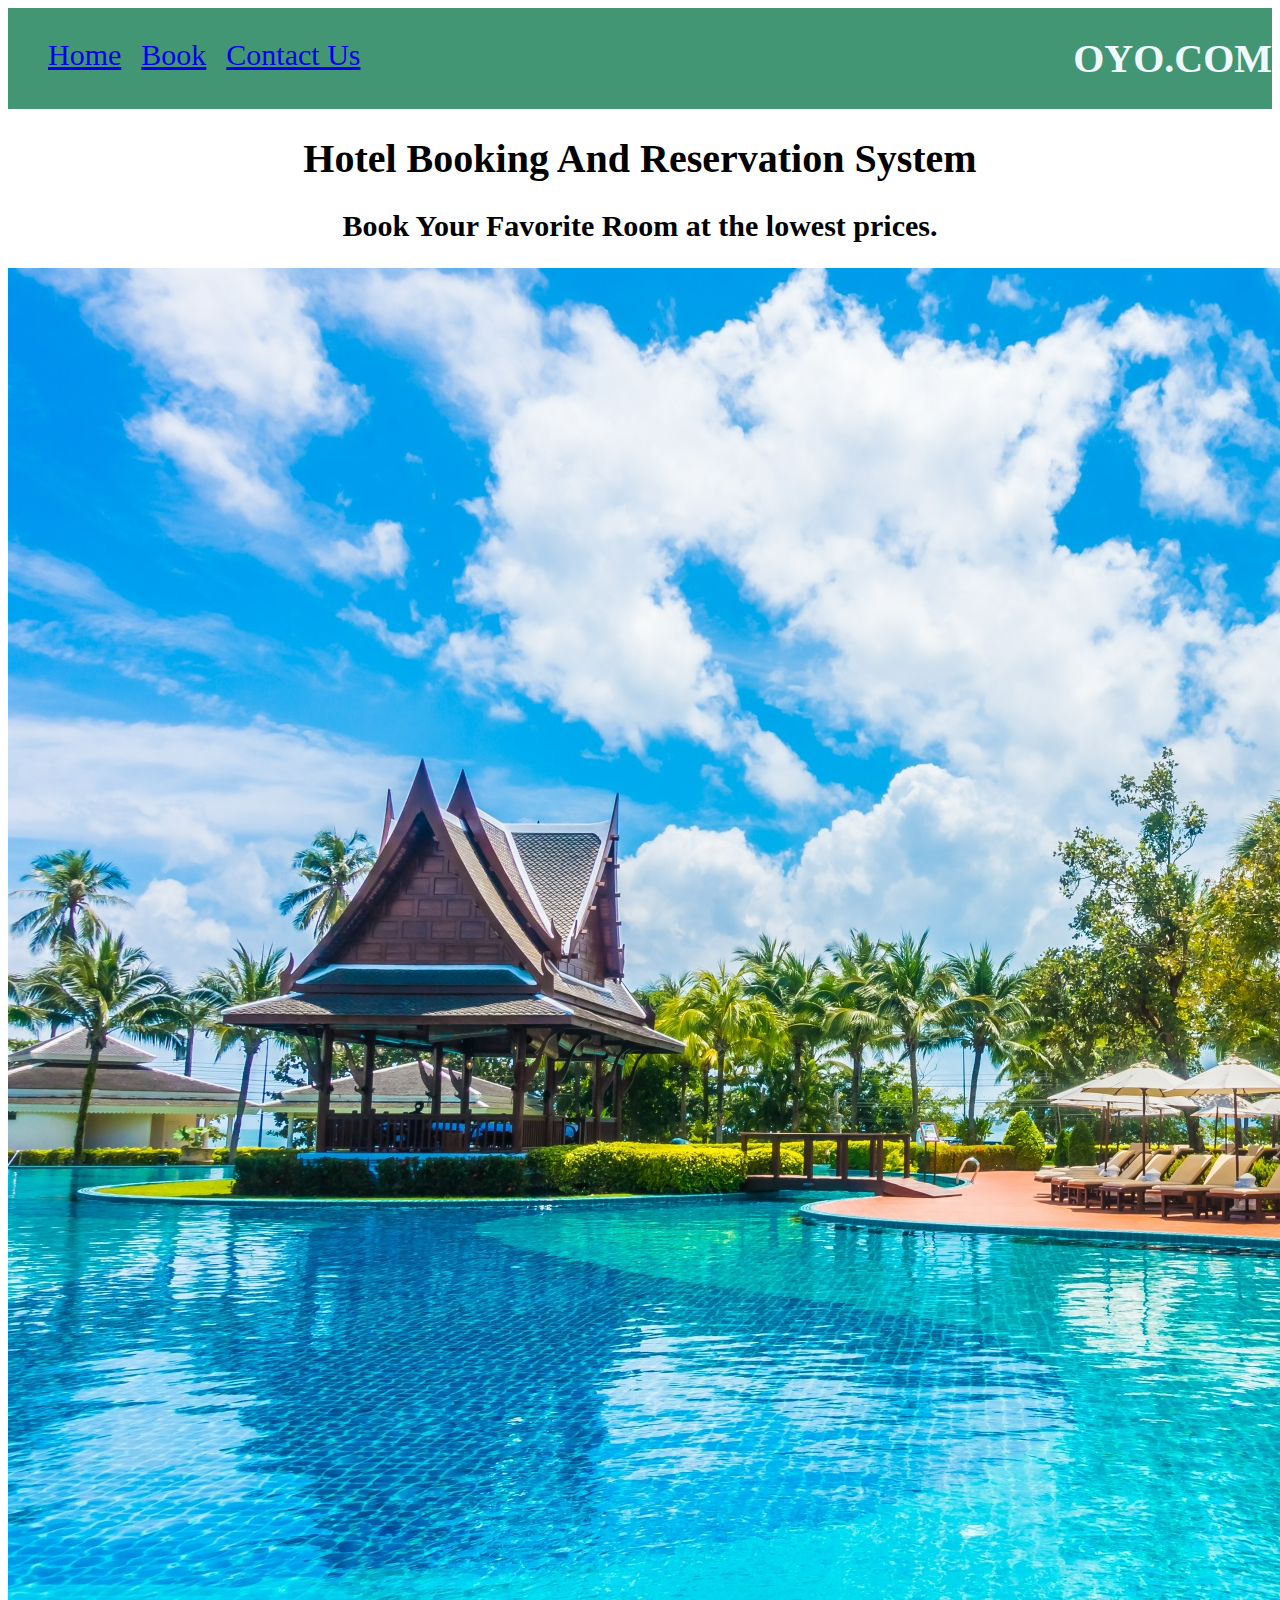
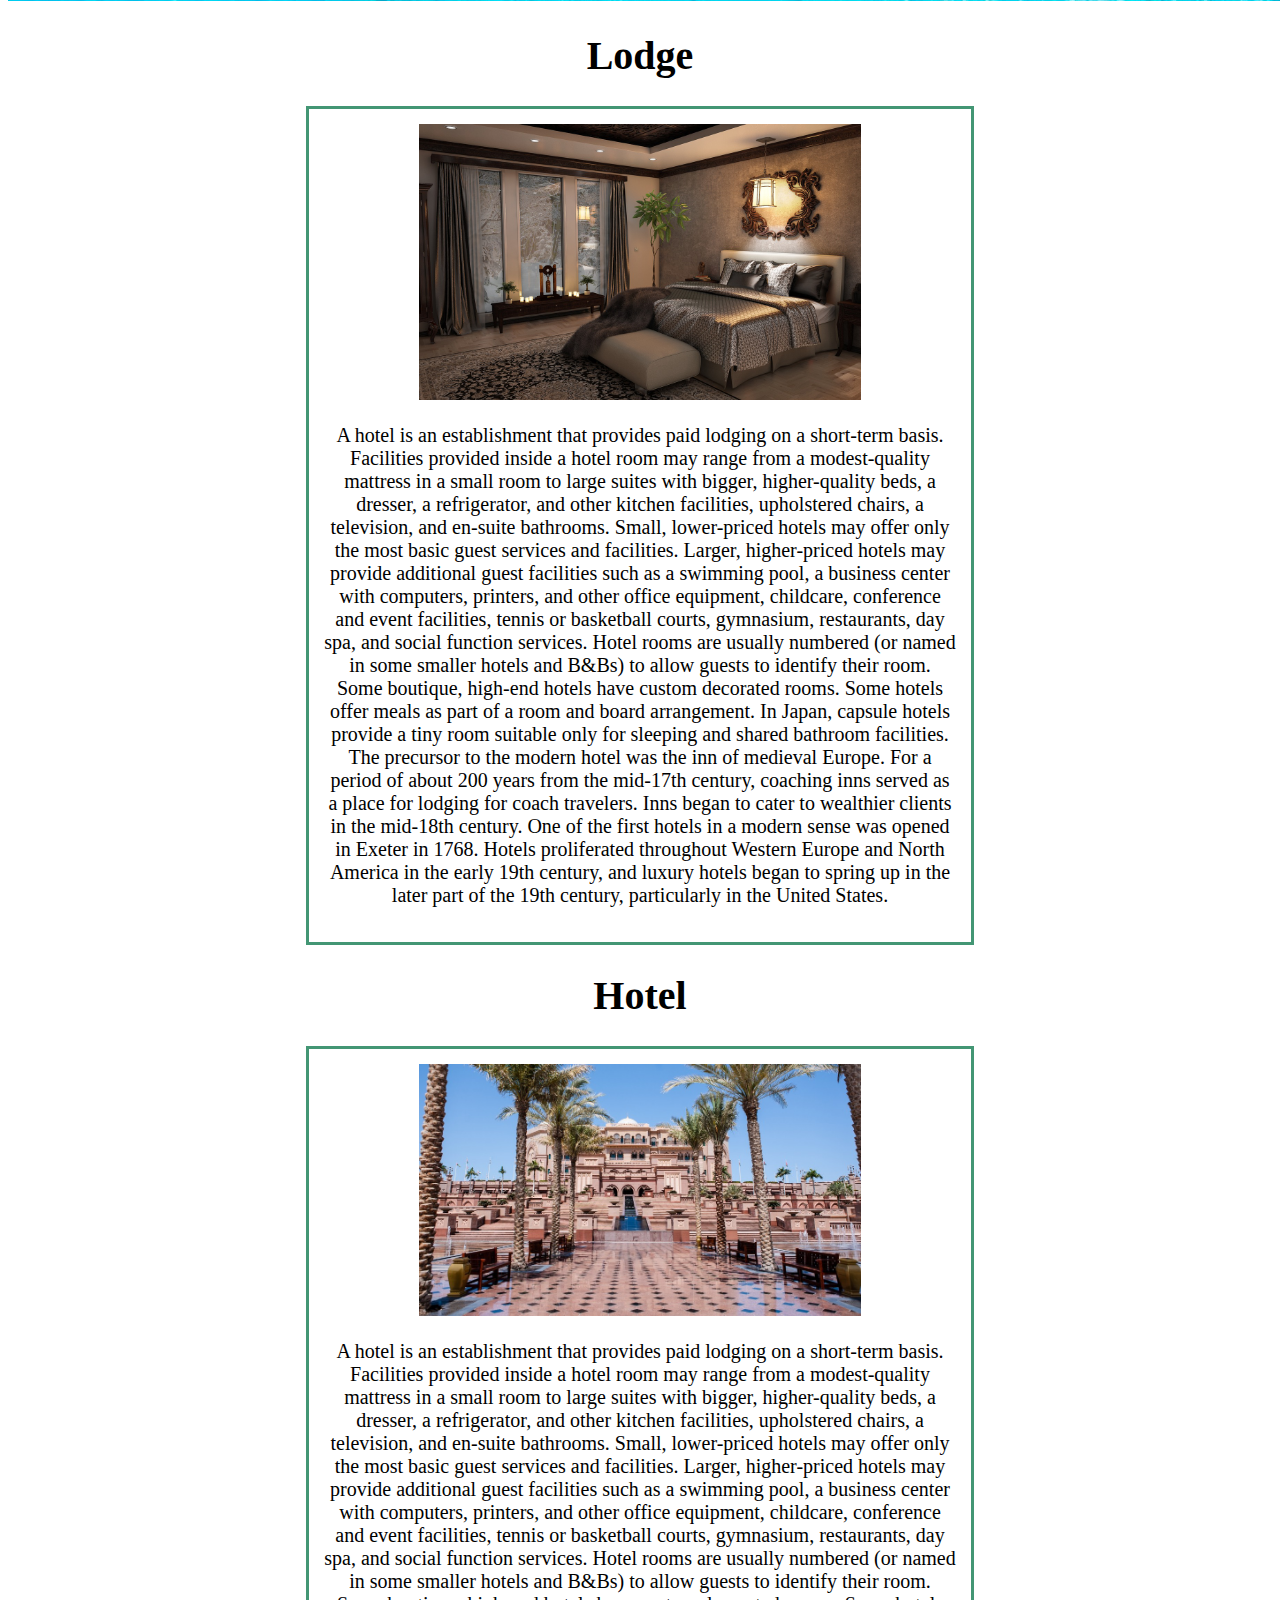
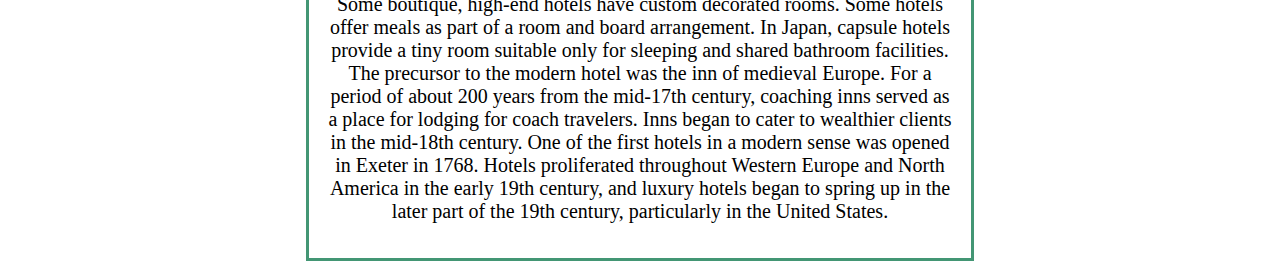
<file: index.html>
<!DOCTYPE html>
<html lang="eng">
<head>
     <title>Hotel Booking And Reservation System</title>
        <link rel="stylesheet" href="styles.css">
        </head>
        <body>
            
        <nav class="nav">
            <center> <div class="nav_logo">      
         
            <ul class="ul">
        <a href="index.html">Home</a>
        <a href="book1.html">Book</a>
        <a href="contact.html">Contact Us</a>
    </ul>
   
</div></center>
<h1 class="logo">OYO.COM</h1> 
</nav>
<h1 class="h1">Hotel Booking And Reservation System</h1>
<h2 class="h2">Book Your Favorite Room at the lowest prices.</h2>
       <center><img src="header.jpg" ></center> 
       <h1 class="h1">Lodge</h1>
       <center> <div class="div">
           <a href="Lodge.html"> <img src="room1 (1).jpeg" width="70%"></a>
            <p class="p">A hotel is an establishment that provides paid lodging on a short-term basis. Facilities provided inside a hotel room may range from a modest-quality mattress in a small room to large suites with bigger, higher-quality beds, a dresser, a refrigerator, and other kitchen facilities, upholstered chairs, a television, and en-suite bathrooms. Small, lower-priced hotels may offer only the most basic guest services and facilities.
                 Larger, higher-priced hotels may provide additional guest facilities such as a swimming pool, a business center with computers, printers, and other office equipment, childcare, conference and event facilities, tennis or basketball courts, gymnasium, restaurants, day spa, and social function services. Hotel rooms are usually numbered (or named in some smaller hotels and B&Bs) to allow guests to identify their room. Some boutique, high-end hotels have custom decorated rooms. 
                 Some hotels offer meals as part of a room and board arrangement. In Japan, capsule hotels provide a tiny room suitable only for sleeping and shared bathroom facilities.
                The precursor to the modern hotel was the inn of medieval Europe. For a period of about 200 years from the mid-17th century, coaching inns served as a place for lodging for coach travelers. Inns began to cater to wealthier clients in the mid-18th century. One of the first hotels in a modern sense was opened in Exeter in 1768. Hotels proliferated throughout Western Europe and North America in the early 19th century, and luxury hotels began to spring up in the later part of the 19th century, particularly in the United States.</p>
                
                
         </div></center>
         <h1 class="h1">Hotel</h1>
         <center> <div class="div">
            <a href="hotel.html"> <img src="hotel-1.jpg" width="70%"></a>
             <p class="p">A hotel is an establishment that provides paid lodging on a short-term basis. Facilities provided inside a hotel room may range from a modest-quality mattress in a small room to large suites with bigger, higher-quality beds, a dresser, a refrigerator, and other kitchen facilities, upholstered chairs, a television, and en-suite bathrooms. Small, lower-priced hotels may offer only the most basic guest services and facilities.
                  Larger, higher-priced hotels may provide additional guest facilities such as a swimming pool, a business center with computers, printers, and other office equipment, childcare, conference and event facilities, tennis or basketball courts, gymnasium, restaurants, day spa, and social function services. Hotel rooms are usually numbered (or named in some smaller hotels and B&Bs) to allow guests to identify their room. Some boutique, high-end hotels have custom decorated rooms. 
                  Some hotels offer meals as part of a room and board arrangement. In Japan, capsule hotels provide a tiny room suitable only for sleeping and shared bathroom facilities.
                 The precursor to the modern hotel was the inn of medieval Europe. For a period of about 200 years from the mid-17th century, coaching inns served as a place for lodging for coach travelers. Inns began to cater to wealthier clients in the mid-18th century. One of the first hotels in a modern sense was opened in Exeter in 1768. Hotels proliferated throughout Western Europe and North America in the early 19th century, and luxury hotels began to spring up in the later part of the 19th century, particularly in the United States.</p>
                 
                 
          </div></center>
        
    
       
                               
               
    </body>
</html>
</file>
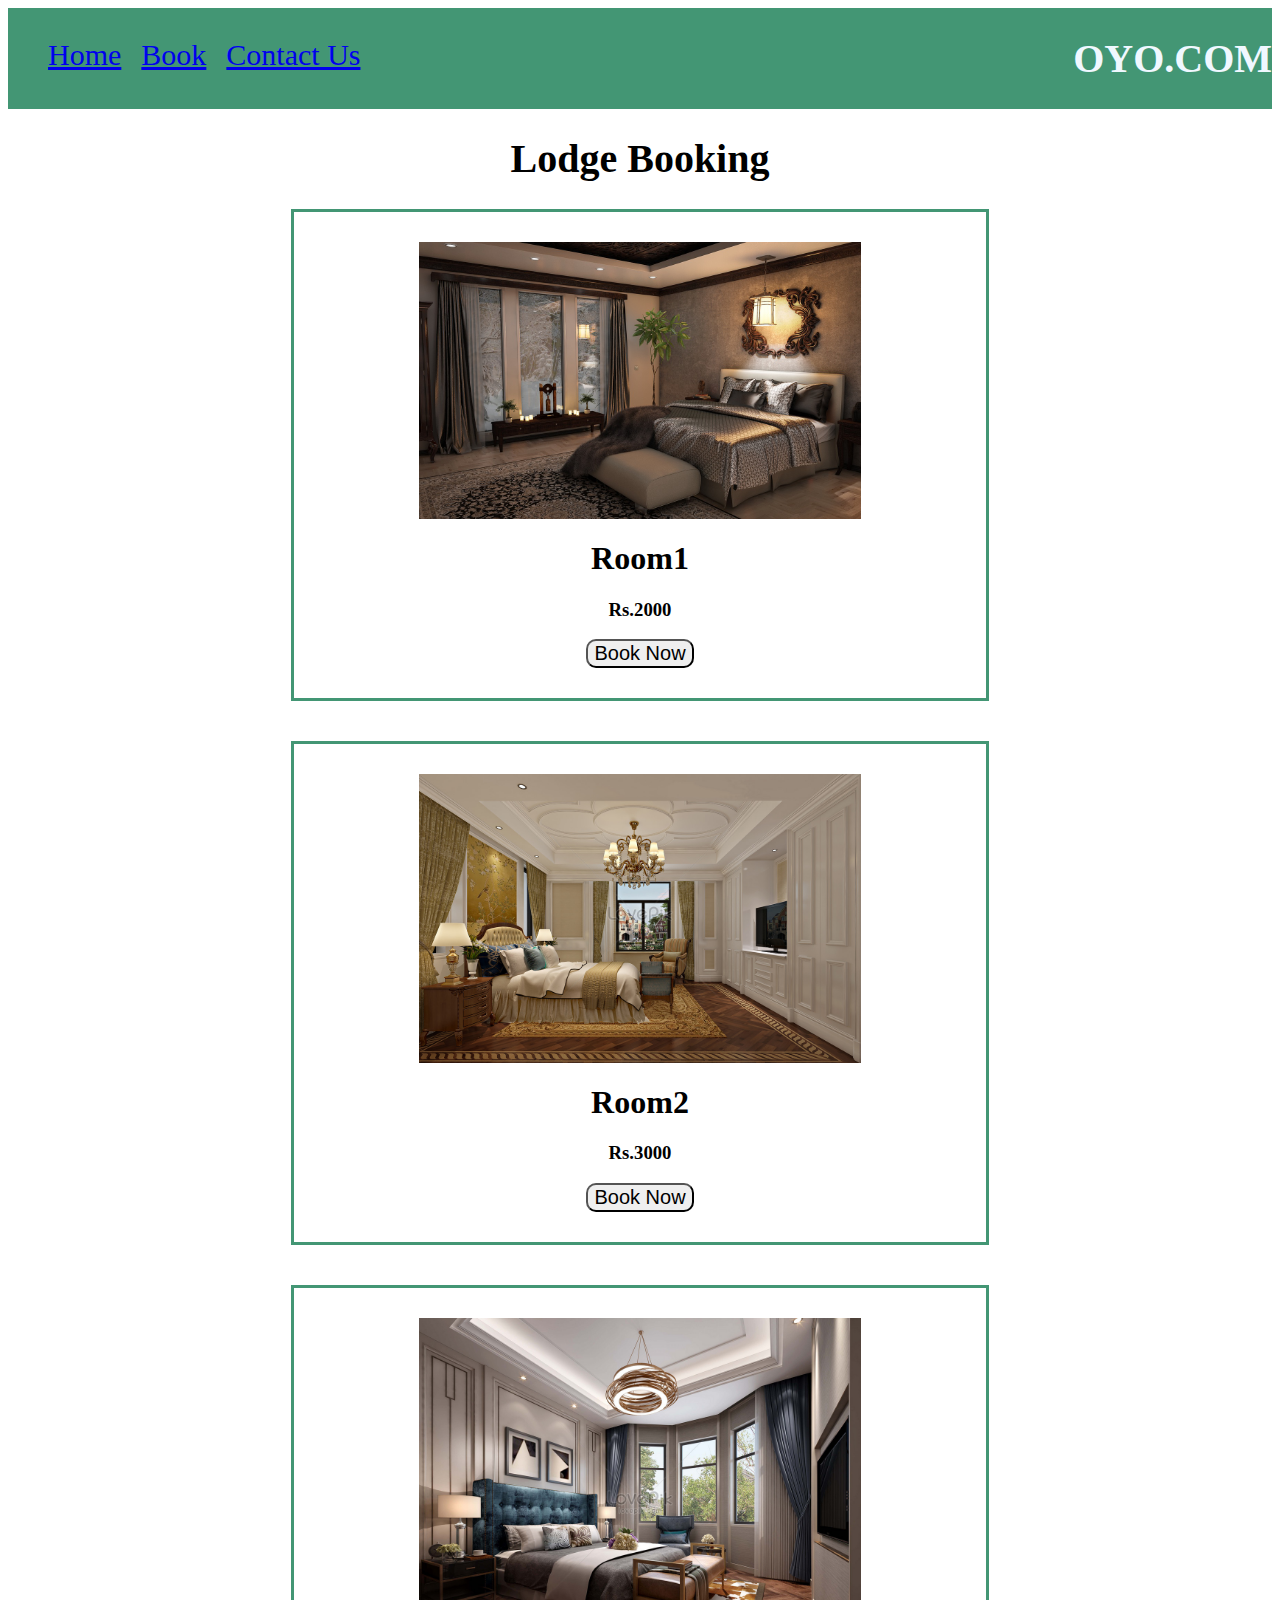
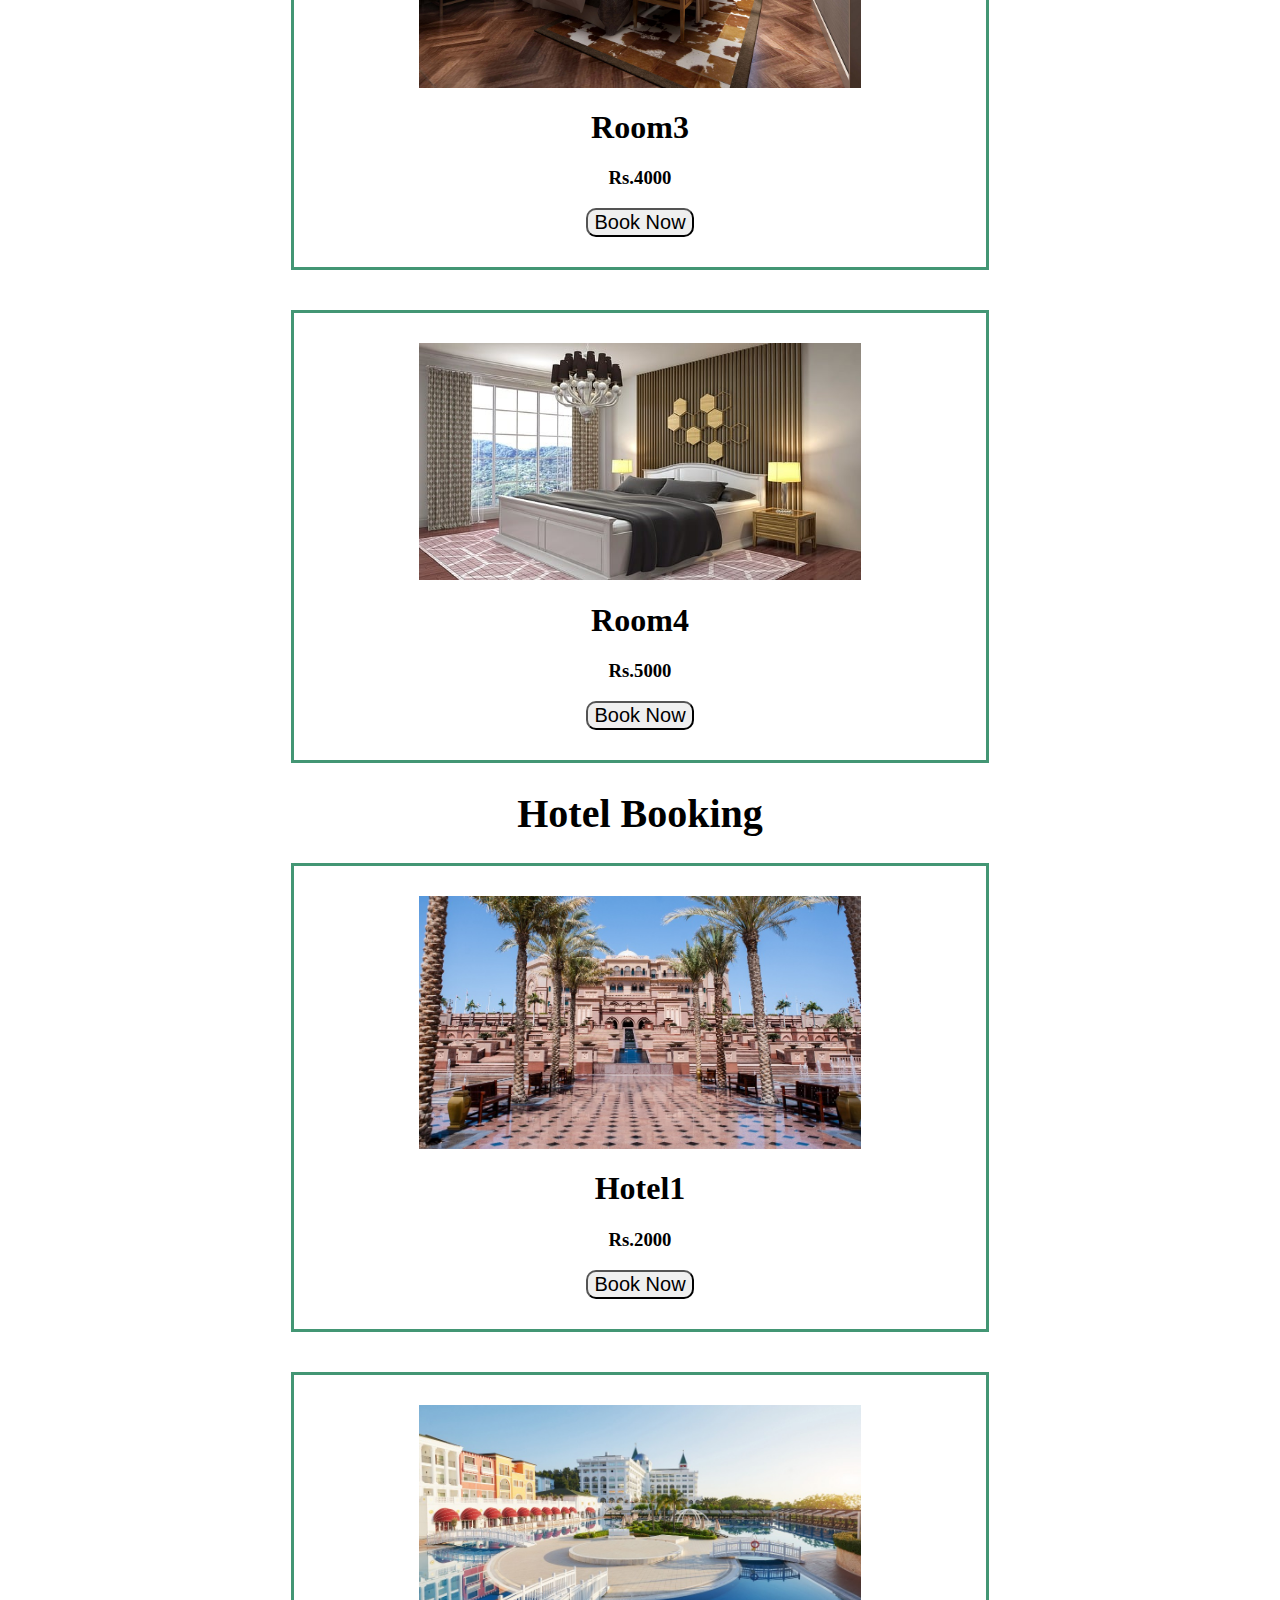
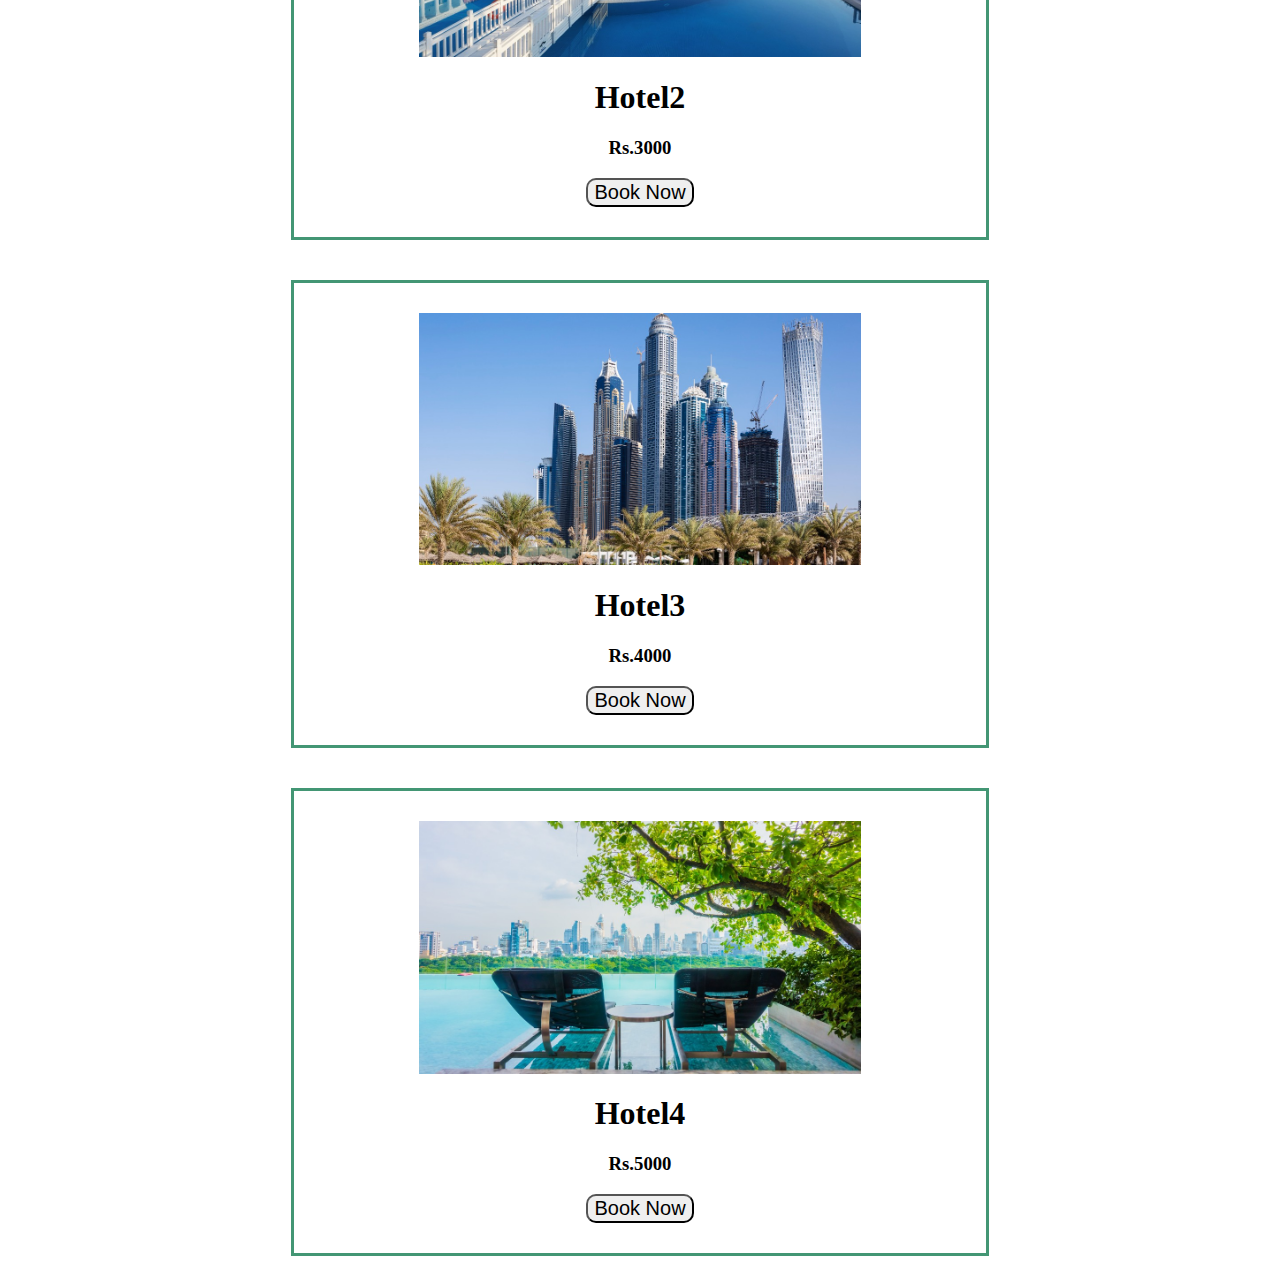
<file: book1.html>
<html>
    <head>
        <link rel="stylesheet" href="book.css">
    </head>
    <body>
        <nav class="nav">
            <center> <div class="nav_logo">      
         
            <ul class="ul">
        <a href="index.html">Home</a>
        <a href="book1.html">Book</a>
        <a href="contact.html">Contact Us</a>
    </ul>
   
</div></center>
<h1 class="logo">OYO.COM</h1> 
</nav>
    <h1 class="h1">Lodge Booking</h1>
         <center>  <div class="div">
            <img src="room1 (1).jpeg"  width="70%">
            <h1>Room1</h1>
            <h3>Rs.2000</h3>
            <a href="Lodgeabout.html"><button>Book Now</button></a>

        </div></center>
        <div class="div1"></div>
        <center>  <div class="div">
            <img src="room1 (2).jpeg"  width="70%">
            <h1>Room2</h1>
            <h3>Rs.3000</h3>
            <a href="Lodgeabout.html"><button>Book Now</button></a>

        </div></center>
        <div class="div1"></div>
        <center>  <div class="div">
            <img src="room1 (3).jpeg"  width="70%">
            <h1>Room3</h1>
            <h3>Rs.4000</h3>
            <a href="Lodgeabout.html"><button>Book Now</button></a>

        </div></center>
        <div class="div1"></div>
        <center>  <div class="div">
            <img src="room1 (4).jpeg"  width="70%">
            <h1>Room4</h1>
            <h3>Rs.5000</h3>
            <a href="Lodgeabout.html"><button>Book Now</button></a>

        </div></center>
        <h1 class="h1">Hotel Booking</h1>
        <center>  <div class="div">
           <img src="hotel-1.jpg"  width="70%">
           <h1>Hotel1</h1>
           <h3>Rs.2000</h3>
           <a href="hotelabout.html"><button>Book Now</button></a>

       </div></center>
       <div class="div1"></div>
       <center>  <div class="div">
           <img src="hotel-2.jpg"  width="70%">
           <h1>Hotel2</h1>
           <h3>Rs.3000</h3>
           <a href="hotelabout.html"><button>Book Now</button></a>

       </div></center>
       <div class="div1"></div>
       <center>  <div class="div">
           <img src="hotel-3.jpg"  width="70%">
           <h1>Hotel3</h1>
           <h3>Rs.4000</h3>
           <a href="hotelabout.html"><button>Book Now</button></a>

       </div></center>
       <div class="div1"></div>
       <center>  <div class="div">
           <img src="hotel-4.jpg"  width="70%">
           <h1>Hotel4</h1>
           <h3>Rs.5000</h3>
           <a href="hotelabout.html"><button>Book Now</button></a>

       </div></center>
    </body>
</html>
</file>
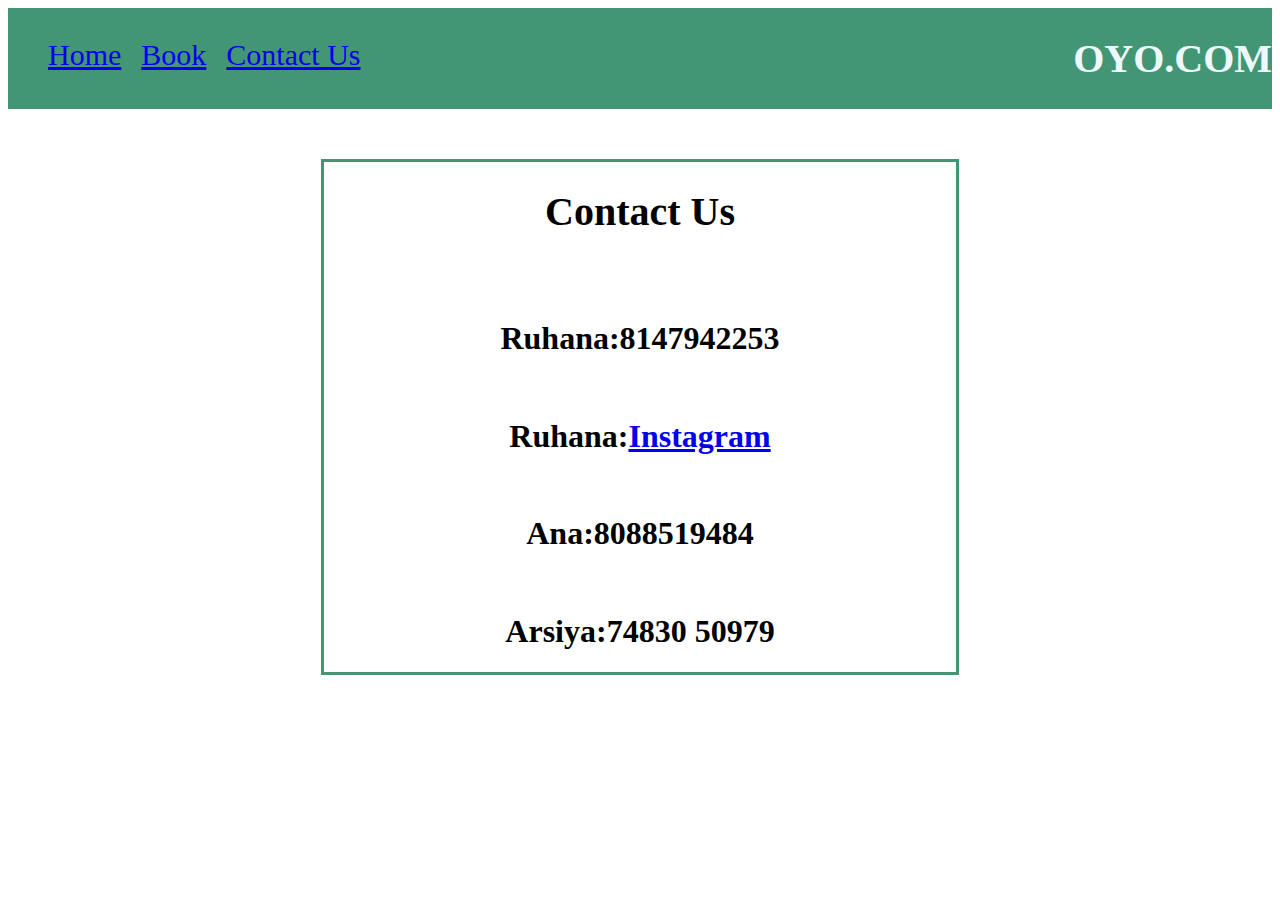
<file: contact.html>
<html>
    <head>
        <link rel="stylesheet" href="book.css">
    </head>
    <body>
        <nav class="nav">
            <center> <div class="nav_logo">      
         
            <ul class="ul">
        <a href="index.html">Home</a>
        <a href="book1.html">Book</a>
        <a href="contact.html">Contact Us</a>
    </ul>
   
</div></center>
<h1 class="logo">OYO.COM</h1> 
</nav>
<p><br></p>

<center><div class="div2">
<h1 class="h1">Contact Us</h1>
<br>
<br>
<h1 >Ruhana:8147942253    </h1> 
<br>
 <h1>Ruhana:<a href="https://www.instagram.com/ruhanashaikh_09/profilecard/?igsh=bDNscmg2eHNwNWs4">Instagram</a></h1>
 <br>
 <h1>Ana:8088519484</h1>
 <br>
 <h1>Arsiya:74830 50979</h1>
</div></center>
</file>
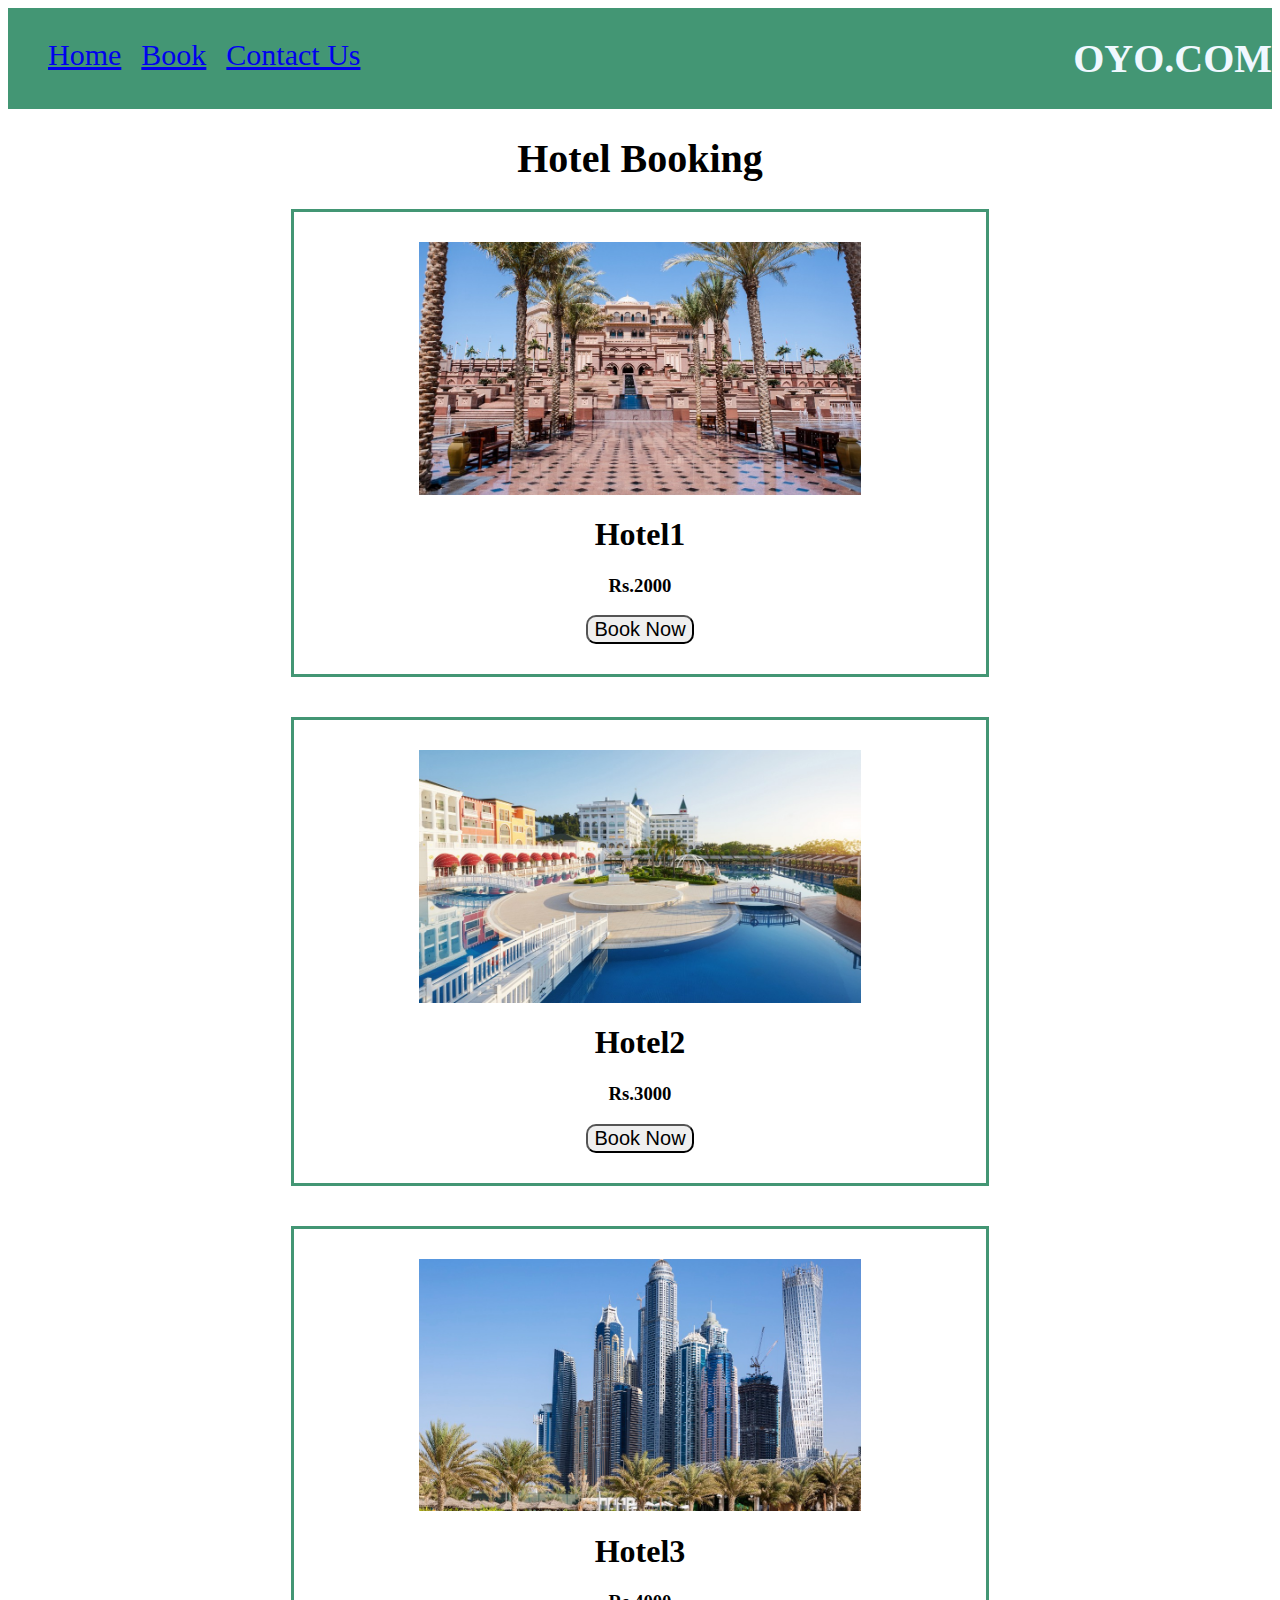
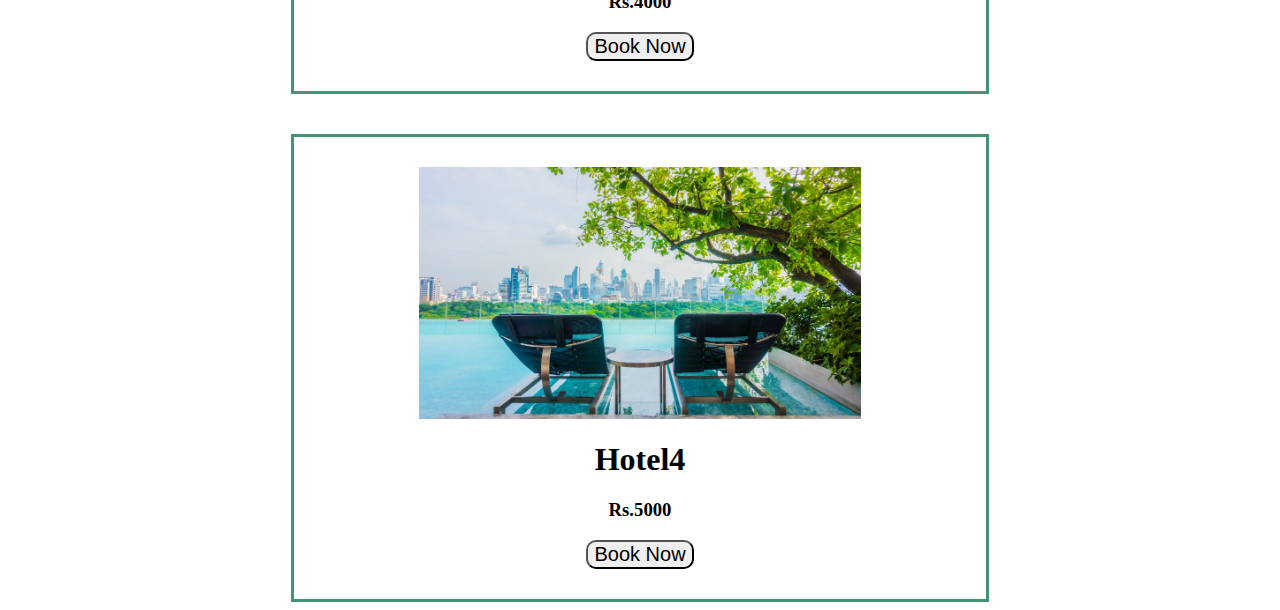
<file: hotel.html>
<html>
    <head>
        <link rel="stylesheet" href="book.css">
    </head>
    <body>
        <nav class="nav">
            <center> <div class="nav_logo">      
         
            <ul class="ul">
        <a href="index.html">Home</a>
        <a href="#">Book</a>
        <a href="#">Contact Us</a>
    </ul>
   
</div></center>
<h1 class="logo">OYO.COM</h1> 
</nav>
    <h1 class="h1">Hotel Booking</h1>
         <center>  <div class="div">
            <img src="hotel-1.jpg"  width="70%">
            <h1>Hotel1</h1>
            <h3>Rs.2000</h3>
            <a href="hotelabout.html"><button>Book Now</button></a>

        </div></center>
        <div class="div1"></div>
        <center>  <div class="div">
            <img src="hotel-2.jpg"  width="70%">
            <h1>Hotel2</h1>
            <h3>Rs.3000</h3>
            <a href="hotelabout.html"><button>Book Now</button></a>

        </div></center>
        <div class="div1"></div>
        <center>  <div class="div">
            <img src="hotel-3.jpg"  width="70%">
            <h1>Hotel3</h1>
            <h3>Rs.4000</h3>
            <a href="hotelabout.html"><button>Book Now</button></a>

        </div></center>
        <div class="div1"></div>
        <center>  <div class="div">
            <img src="hotel-4.jpg"  width="70%">
            <h1>Hotel4</h1>
            <h3>Rs.5000</h3>
            <a href="hotelabout.html"><button>Book Now</button></a>

        </div></center>
    </body>
</html>
</file>
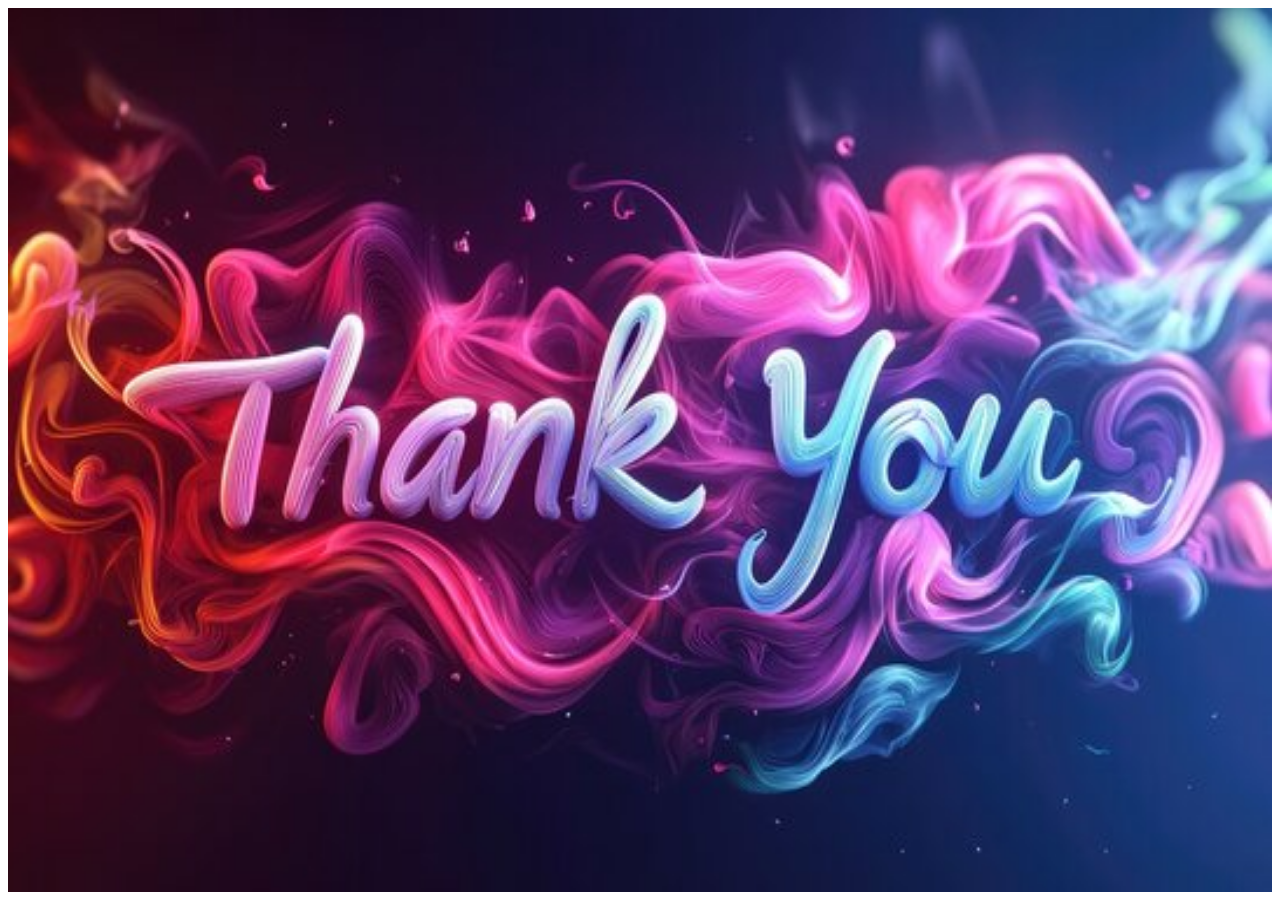
<file: hotel1.html>
<html>
    <head>
        <body >
            <script>
                alert("Your Hotel has Booked")
            </script>
           
           <img src="thanks.jpeg" width="100%" height="100%">
        </body>
    </head>
</html>
</file>
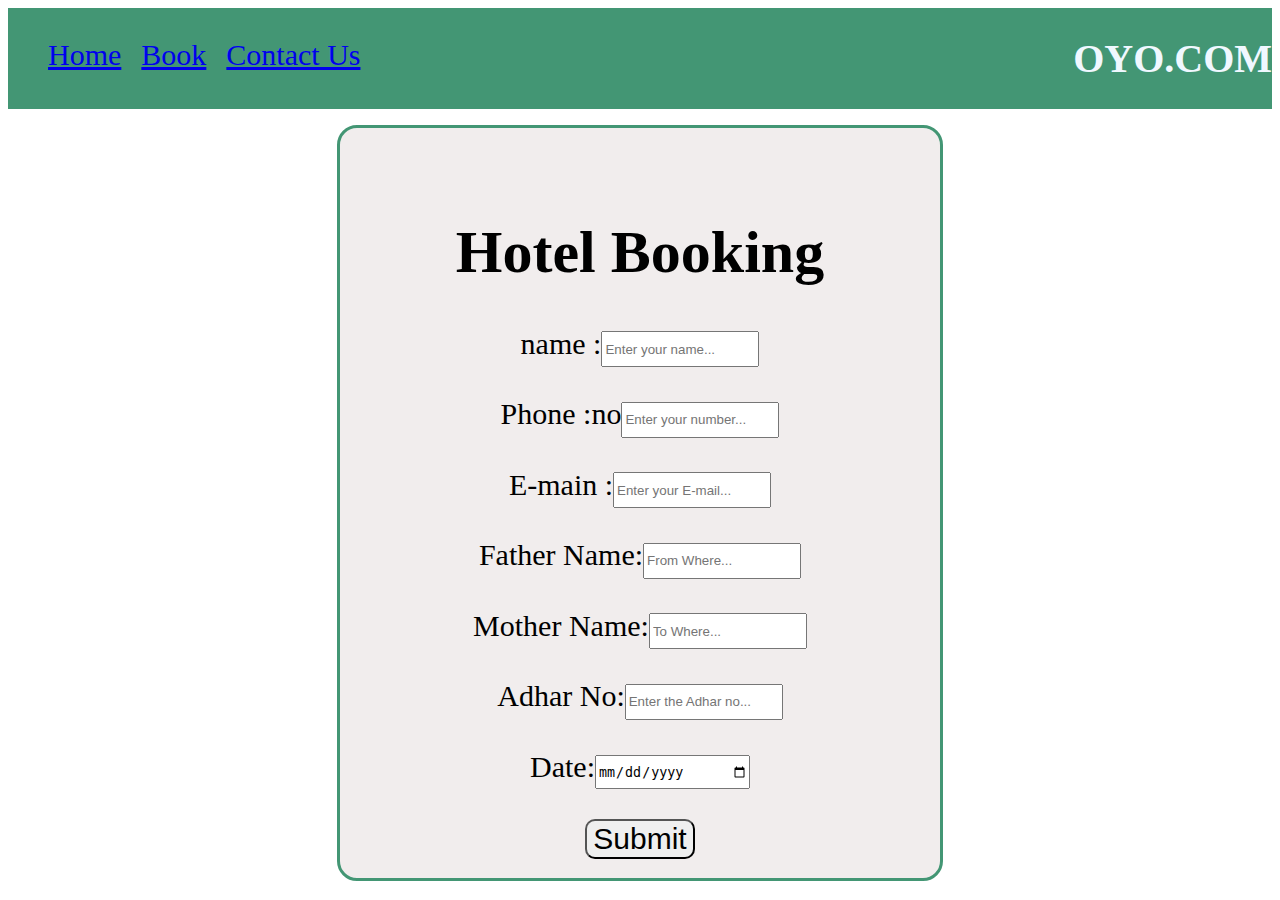
<file: hotelabout.html>
<!DOCTYPE html>
<html lang="en">
<head>
  <meta charset="UTF-8">
  <meta name="viewport" content="width=device-width, initial-scale=1.0">
  <title>Lodge Booking </title>
  <link rel="stylesheet" href="about.css">
</head>
<body>
  
  <nav class="nav">
    <center> <div class="nav_logo">      
 
    <ul class="ul">
<a href="index.html">Home</a>
<a href="book1.html">Book</a>
<a href="#">Contact Us</a>
</ul>

</div></center>
<h1 class="logo">OYO.COM</h1> 
</nav>
  <p><br</p>
  <p><br</p>
  <p><br</p>
  <center><div class="form">
    <h1 class="h1">Hotel Booking</h1>
   <p>name :<input type="text" placeholder="Enter your name..." class="h2"></p>
   <p>Phone :no<input type="text" maxlength="10"  placeholder="Enter your number..." class="h2"></p>
   <p>E-main :<input type="text" placeholder="Enter your E-mail..." class="h2"></p>
   <p>Father Name:<input type="text" placeholder="From Where..." class="h2"></p>
   <p>Mother Name:<input type="text" placeholder="To Where..." class="h2"></p>
    <p>Adhar No:<input type="text" maxlength="12" placeholder="Enter the Adhar no..." class="h2"></p>
    <p>Date:<input type="date"  placeholder="Enter the date..." class="h2"></p>

  <a href="hotel1.html"><button>Submit</button></a>
  </div></center>
  
</body>
</html>
</file>
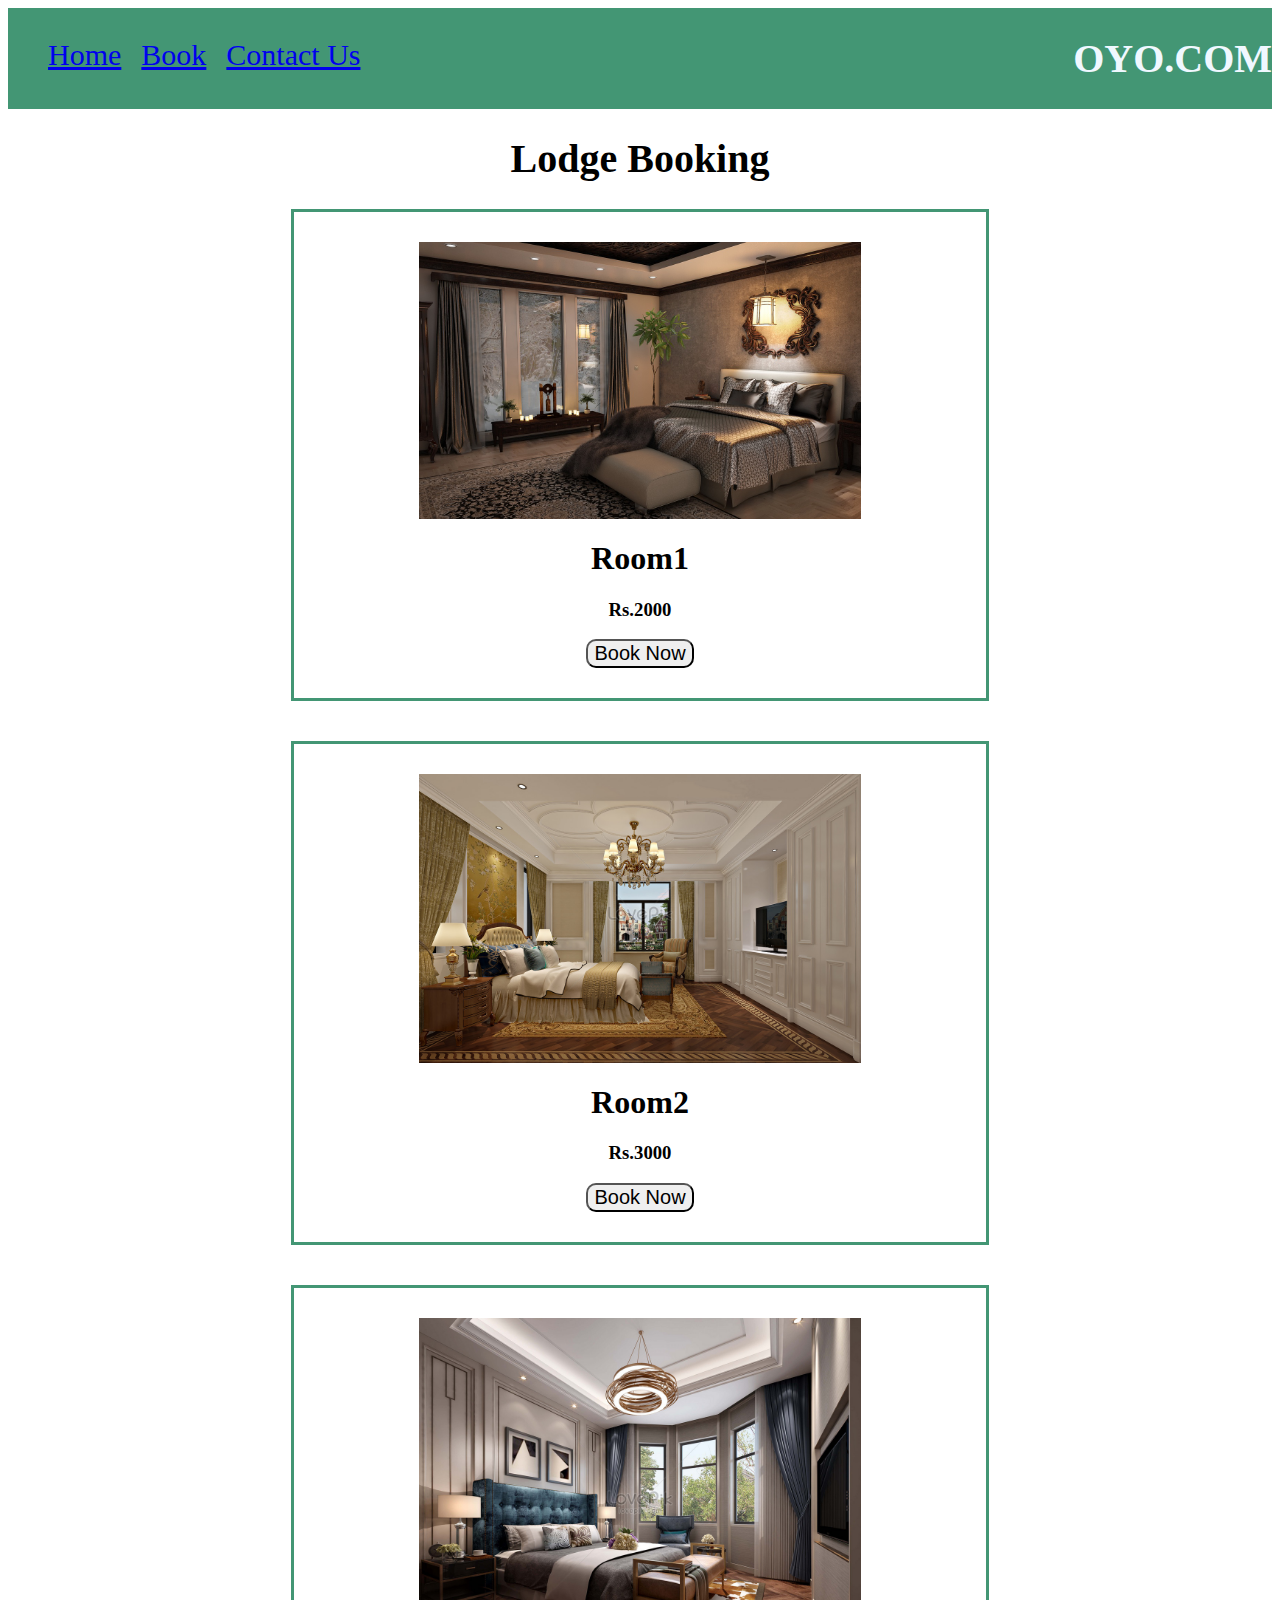
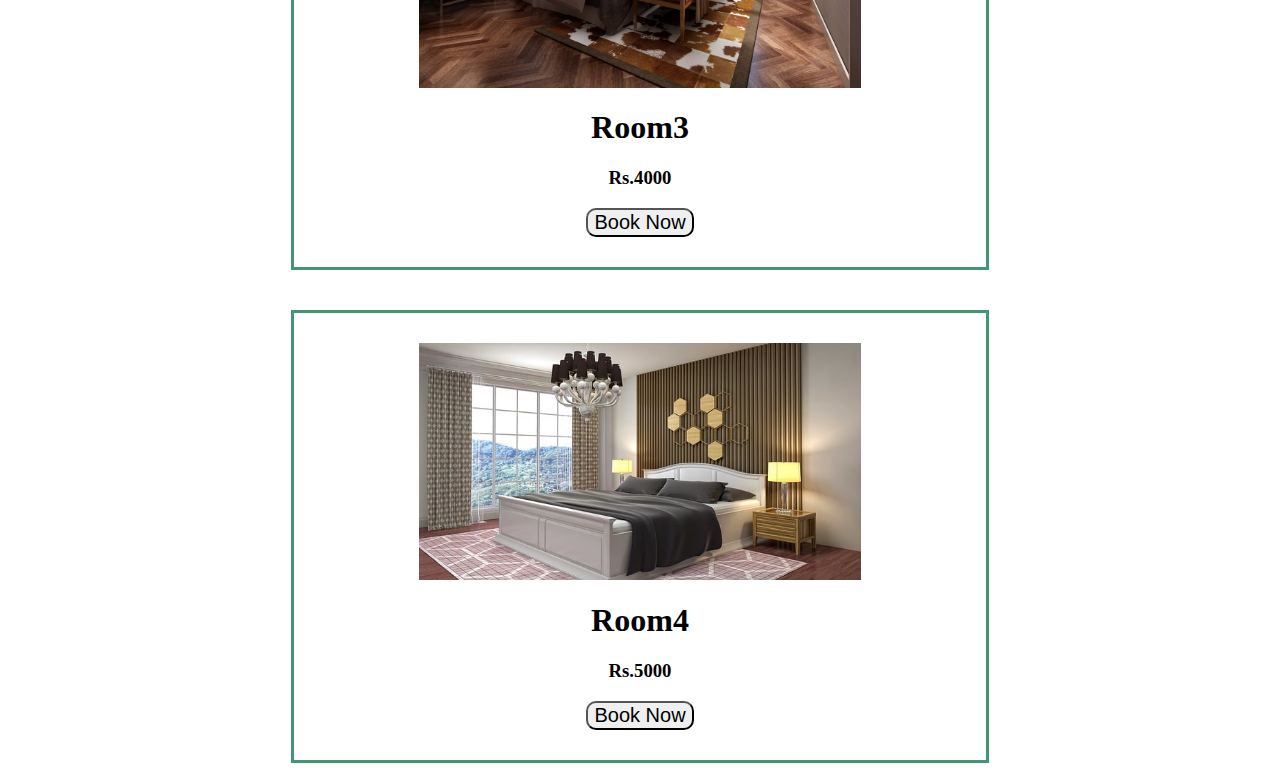
<file: Lodge.html>
<html>
    <head>
        <link rel="stylesheet" href="book.css">
    </head>
    <body>
        <nav class="nav">
            <center> <div class="nav_logo">      
         
            <ul class="ul">
        <a href="index.html">Home</a>
        <a href="#">Book</a>
        <a href="#">Contact Us</a>
    </ul>
   
</div></center>
<h1 class="logo">OYO.COM</h1> 
</nav>
    <h1 class="h1">Lodge Booking</h1>
         <center>  <div class="div">
            <img src="room1 (1).jpeg"  width="70%">
            <h1>Room1</h1>
            <h3>Rs.2000</h3>
            <a href="Lodgeabout.html"><button>Book Now</button></a>

        </div></center>
        <div class="div1"></div>
        <center>  <div class="div">
            <img src="room1 (2).jpeg"  width="70%">
            <h1>Room2</h1>
            <h3>Rs.3000</h3>
            <a href="Lodgeabout.html"><button>Book Now</button></a>

        </div></center>
        <div class="div1"></div>
        <center>  <div class="div">
            <img src="room1 (3).jpeg"  width="70%">
            <h1>Room3</h1>
            <h3>Rs.4000</h3>
            <a href="Lodgeabout.html"><button>Book Now</button></a>

        </div></center>
        <div class="div1"></div>
        <center>  <div class="div">
            <img src="room1 (4).jpeg"  width="70%">
            <h1>Room4</h1>
            <h3>Rs.5000</h3>
            <a href="Lodgeabout.html"><button>Book Now</button></a>

        </div></center>
    </body>
</html>
</file>
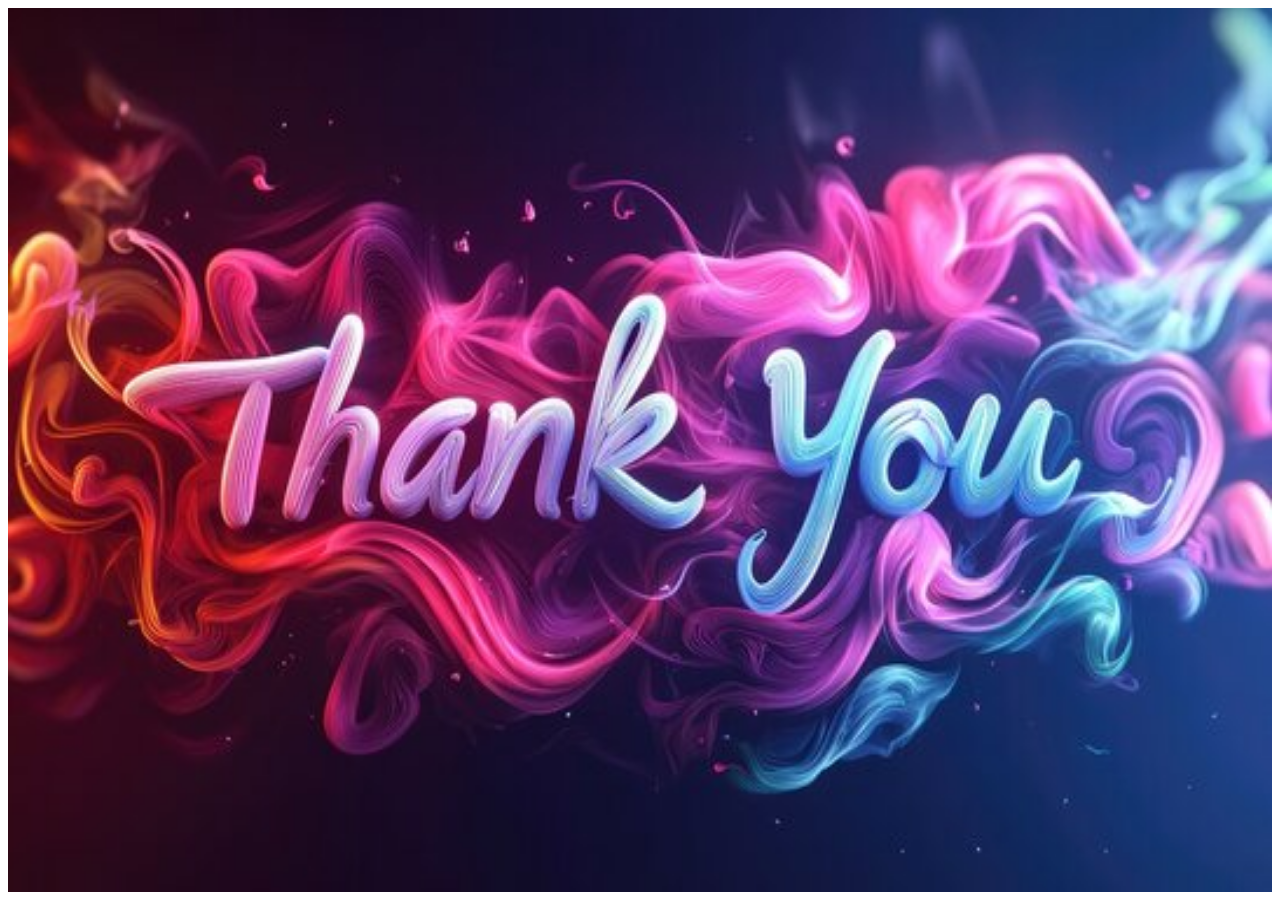
<file: lodge1.html>
<html>
    <head>
        <body >
            <script>
                alert("Your Lodge has Booked")
            </script>
          
          
           <img src="thanks.jpeg" width="100%" height="100%">
        </body>
    </head>
</html>
</file>
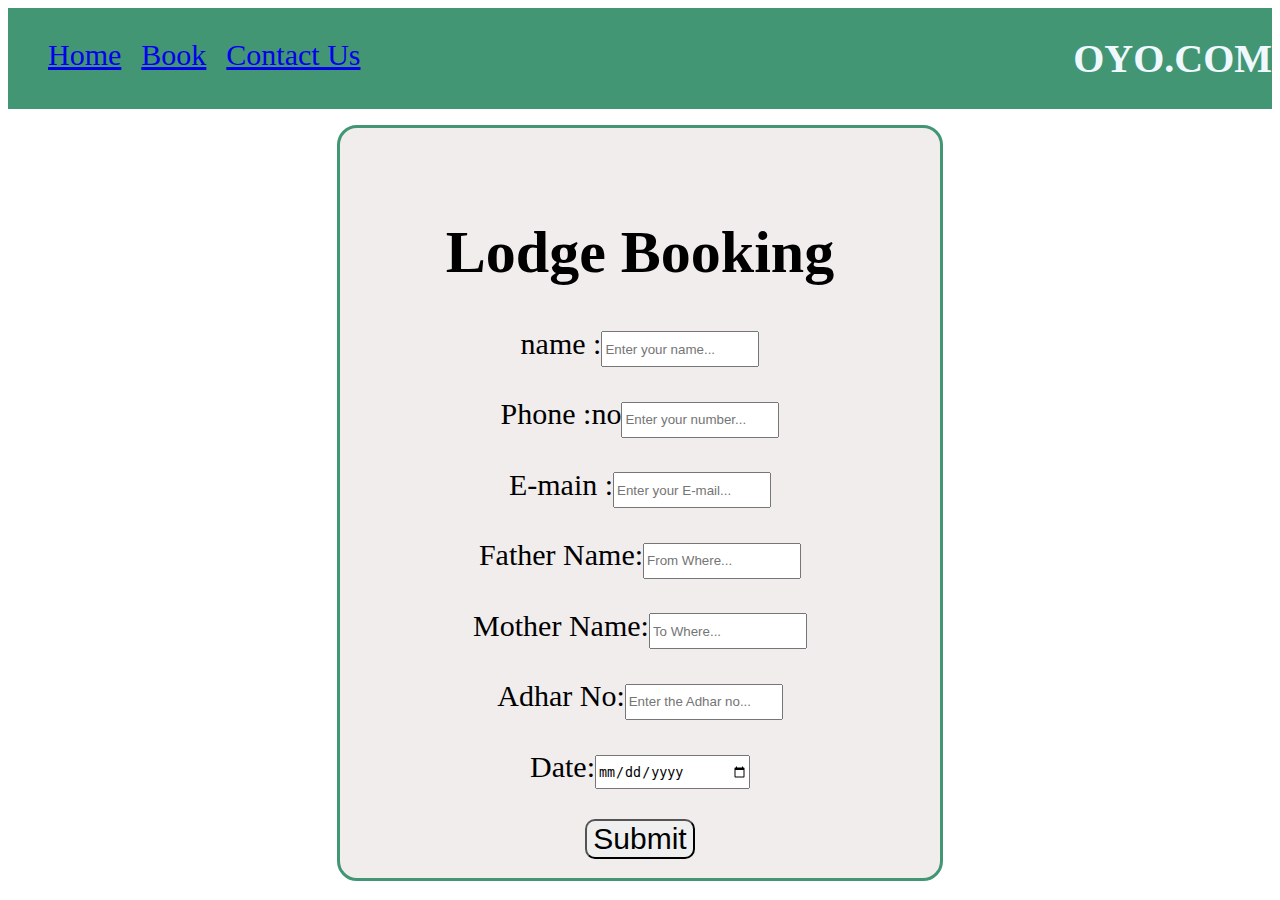
<file: Lodgeabout.html>
<!DOCTYPE html>
<html lang="en">
<head>
  <meta charset="UTF-8">
  <meta name="viewport" content="width=device-width, initial-scale=1.0">
  <title>Lodge Booking </title>
  <link rel="stylesheet" href="about.css">
</head>
<body>
  
  <nav class="nav">
    <center> <div class="nav_logo">      
 
    <ul class="ul">
<a href="index.html">Home</a>
<a href="book1.html">Book</a>
<a href="#">Contact Us</a>
</ul>

</div></center>
<h1 class="logo">OYO.COM</h1> 
</nav>
  <p><br</p>
  <p><br</p>
  <p><br</p>
  <center><div class="form">
    <h1 class="h1">Lodge Booking</h1>
   <p>name :<input type="text" placeholder="Enter your name..." class="h2"></p>
   <p>Phone :no<input type="text" maxlength="10"  placeholder="Enter your number..." class="h2"></p>
   <p>E-main :<input type="text" placeholder="Enter your E-mail..." class="h2"></p>
   <p>Father Name:<input type="text" placeholder="From Where..." class="h2"></p>
   <p>Mother Name:<input type="text" placeholder="To Where..." class="h2"></p>
    <p>Adhar No:<input type="text" maxlength="12" placeholder="Enter the Adhar no..." class="h2"></p>
    <p>Date:<input type="date"  placeholder="Enter the date..." class="h2"></p>

  <a href="lodge1.html"><button>Submit</button></a>
  </div></center>
  
</body>
</html>
</file>
<file: styles.css>
.nav{
    display: flex;
    justify-content:space-between;
    background-color: #439674;
    color: #ffffff;

}
.ul{
    display: flex;
    justify-content: center;
    gap: 20px;
    font-size: 30px;
    color: #ffffff;
}
.logo{
    display: flex;
    font-size: 40px;
    color: aliceblue;
    justify-content: space-between;
}

.h1{
    text-align: center;
    font-size: 40px;
}
.h2{
    text-align: center;
    font-size: 30px;
}
.div{
    border: solid #439674 ;
    text-align: center;
    width: 50%;
    padding: 15px;
}
.p{
    font-size: 20px;
}
</file>
<file: book.css>
.nav{
    display: flex;
    justify-content:space-between;
    background-color: #439674;
    color: #ffffff;

}
.ul{
    display: flex;
    justify-content: center;
    gap: 20px;
    font-size: 30px;
    color: #ffffff;
}
.logo{
    display: flex;
    font-size: 40px;
    color: aliceblue;
    justify-content: space-between;
}
.div1{
    padding: 20px;
}
.div{
    float: center;
    border: solid #439674 ;
    text-align: center;
    width: 50%;
    padding: 30px;
}
.h1{
    text-align: center;
    font-size: 40px;
}
button{
    font-size: 20px;
    border-radius: 10px;
}
.div2{
    border: solid #439674 ;
    width: 50%;
}
</file>
<file: about.css>
nav{
    display: flex;
    justify-content:space-between;
    background-color: #439674;
    color: #ffffff;

}
.ul{
    display: flex;
    justify-content: center;
    gap: 20px;
    font-size: 30px;
    color: #ffffff;
}
.logo{
    display: flex;
    font-size: 40px;
    color: aliceblue;
    justify-content: space-between;
}
.form{
    border: solid #439674;
    background-color: #f1eded;
    border-radius: 5px;
    width: 500px;
    height: 650px;
    font-size: 30px;
    padding: 50px;
    gap: 20px;
    grid-row: auto;
    transition:1s;
border-radius: 20px;
    }
.form:over{
    width: 500px;
    transition:0.2s;
}
.h2{
    width: 150px;
    height: 30px;
 }
button{
    text-align: center;
    font-size: 30px;
    border-radius: 10px;
   
}
</file>
